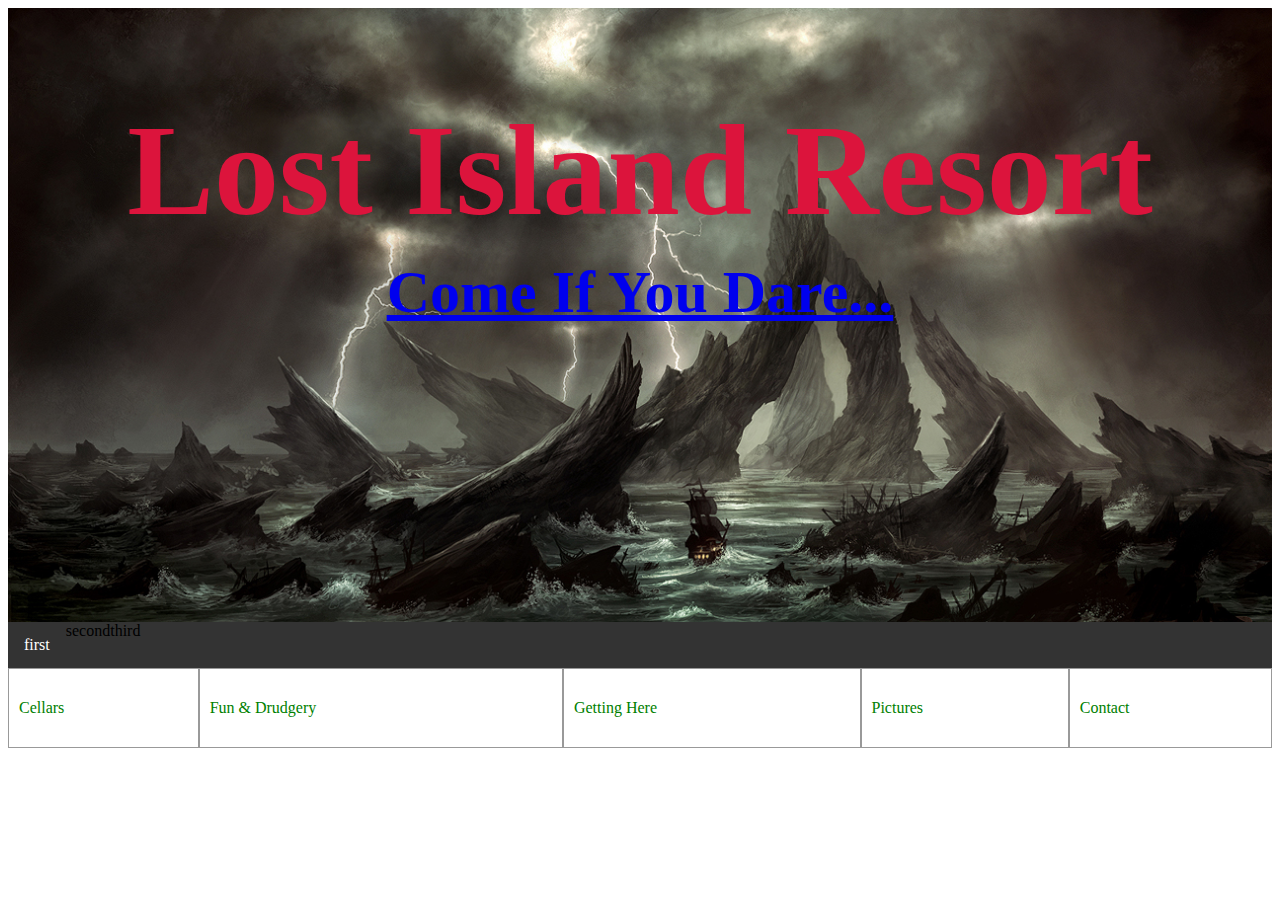
<file: index.html>
<!DOCTYPE html>
<html>
  <head>
    <link href="css/styles.css" rel="stylesheet" type="text/css">
    <title>Lost Island Resort</title>
  </head>
  <body>
    <div class="image">
      <img src="img/mainisland.jpg" alt="creepy and craggity island">
      <h1>Lost Island Resort</h1>
      <h2><a href="room/cellars.html">Come If You Dare...</a></h2>
    </div>
    <nav>
      <ul>
        <li><a href="room/cellars.html">first</a></li>
        <li>second</li>
        <li>third</li>
      </ul>
    </nav>
    <div class="divTable">
      <div class="divTableBody">
        <div class="divTableRow">
          <div class="divTableCell">Cellars</div>
          <div class="divTableCell">Fun & Drudgery</div>
          <div class="divTableCell">Getting Here</div>
          <div class="divTableCell">Pictures</div>
          <div class="divTableCell">Contact</div>
        </div>
      </div>
    </div>
  </body>
</html>
</file>
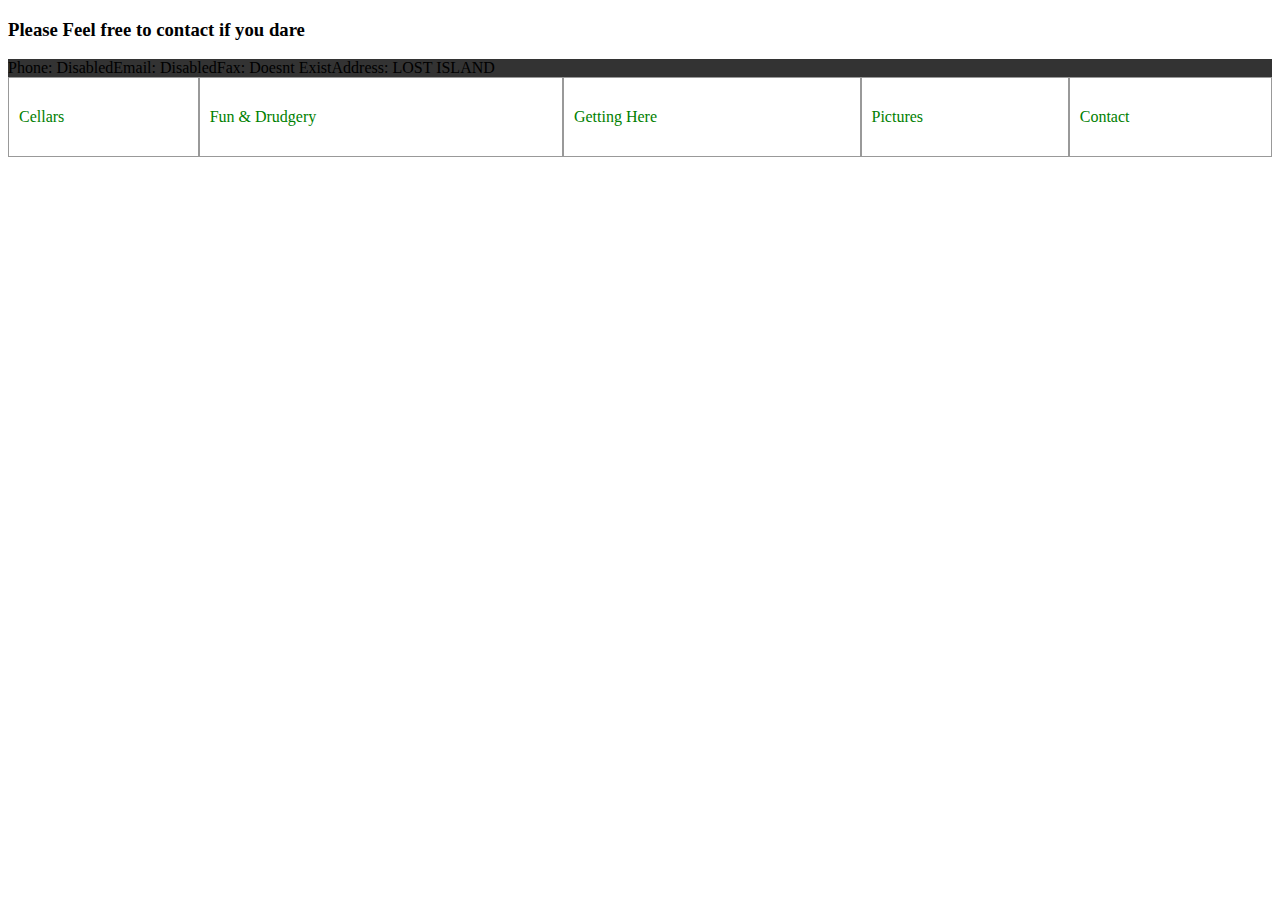
<file: contact/contact.html>
<!DOCTYPE html>
<html>
  <head>
    <link href="../css/styles.css" rel="stylesheet" type="text/css">
    <title>Contact</title>
  </head>

  <body>
    <h3>Please Feel free to contact if you dare</h3>
    <ul>
      <li>Phone: Disabled</li>
      <li>Email: Disabled</li>
      <li>Fax: Doesnt Exist</li>
      <li>Address: LOST ISLAND</li>
    </ul>
    <div class="divTable">
    <div class="divTableBody">
    <div class="divTableRow">
    <div class="divTableCell">Cellars</div>
    <div class="divTableCell">Fun & Drudgery</div>
    <div class="divTableCell">Getting Here</div>
    <div class="divTableCell">Pictures</div>
    <div class="divTableCell">Contact</div>
    </div>
    </div>
    </div>
    <!-- DivTable.com -->
<!--Create Enter If You Dare button over image, link to "Rooms"-->

<!--using tables? create horizontal auto width adjust menu bar-->

<!--copyright and licensing, and design source here-->

</body>


</html>
</file>
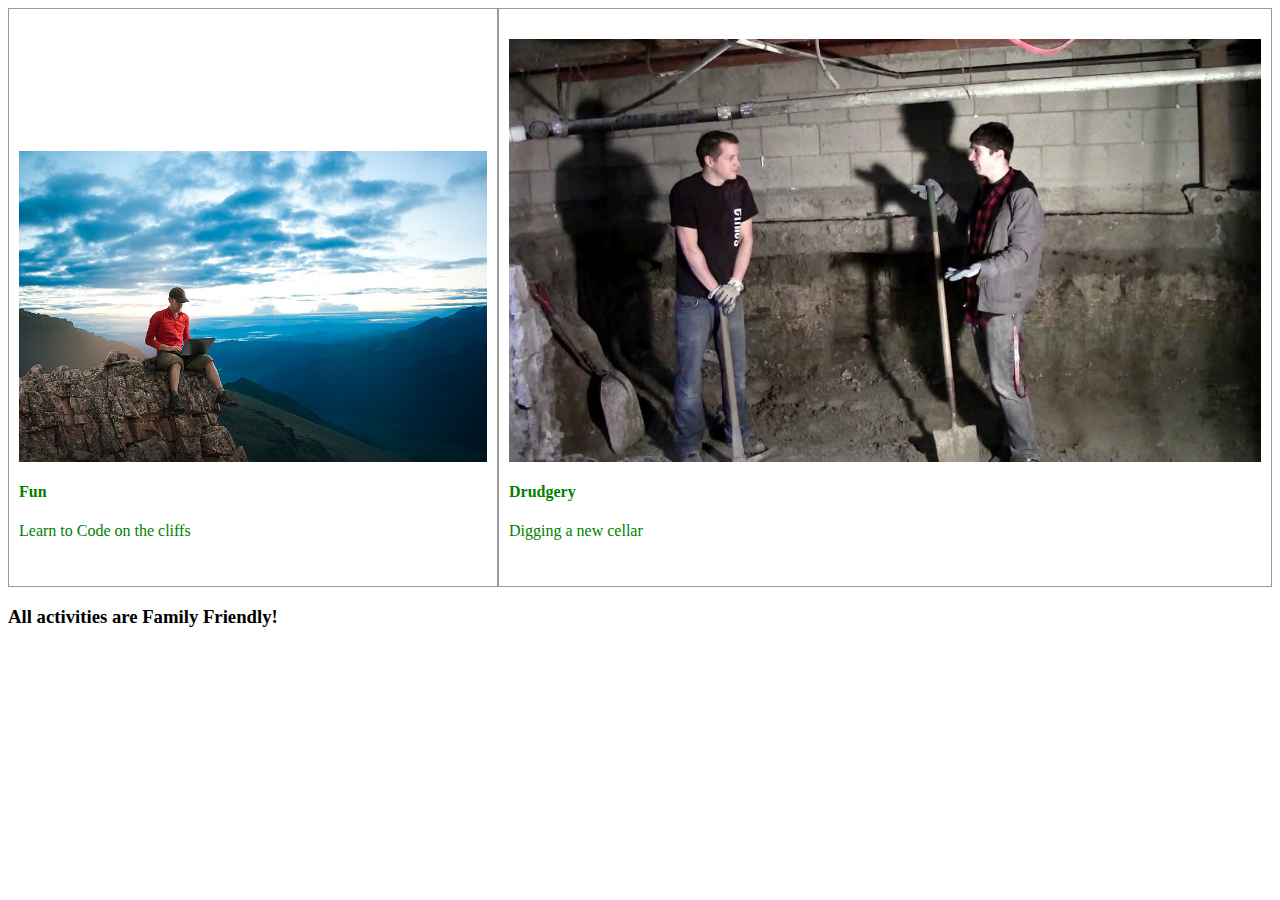
<file: fun/fun.html>
<!DOCTYPE html>
<html>
  <head>
    <link href="../css/styles.css" rel="stylesheet" type="text/css">
    <title>Fun & Drudgery</title>
  </head>
  <body>
    <div class="divTable">
      <div class="divTableBody">
        <div class="divTableRow">
          <div class="divTableCell">
            <img src="../img/cliffs.jpg" alt="">
            <h4>Fun</h4>
            <p>Learn to Code on the cliffs</p>
          </div>
          <div class="divTableCell">
            <img src="../img/digging.jpg" alt="">
            <h4>Drudgery</h4>
            <p>Digging a new cellar</p>
          </div>
        </div>
      </div>
    </div>
    <h3>All activities are Family Friendly! </h3>
  </body>
</html>
</file>
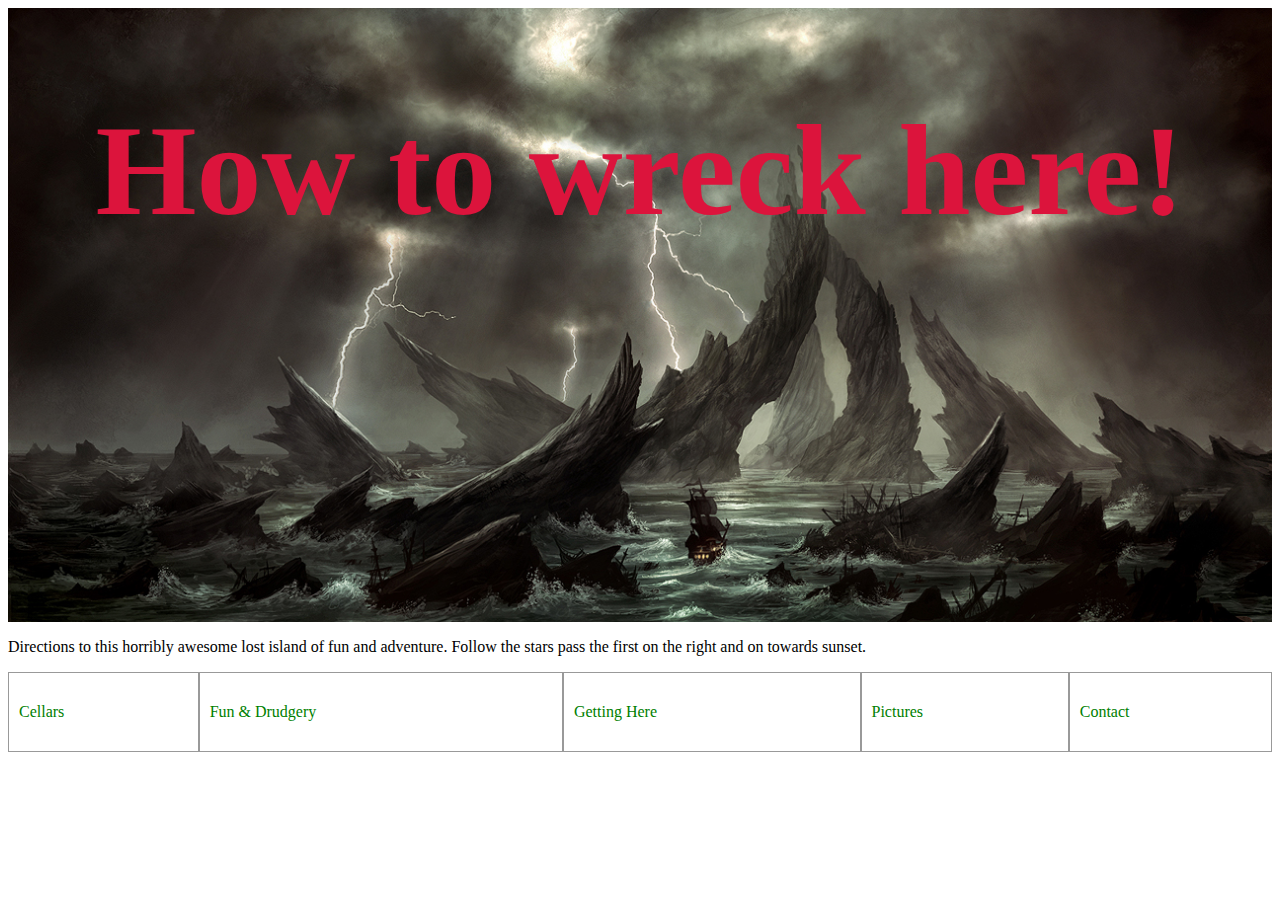
<file: move/get-here.html>
<!DOCTYPE html>
<html>
  <head>
    <link href="../css/styles.css" rel="stylesheet" type="text/css">
    <title>Traveling Here</title>
  </head>
  <body>
    <div class="image">
      <img src="../img/mainisland.jpg" alt="creepy and craggity island">
      <h1>How to wreck here!</h1>
    </div>
    <p>
      Directions to this horribly awesome lost island of fun and adventure. Follow the stars pass the first on the right and on towards sunset.
    </p>
    <div class="divTable">
    <div class="divTableBody">
    <div class="divTableRow">
    <div class="divTableCell">Cellars</div>
    <div class="divTableCell">Fun & Drudgery</div>
    <div class="divTableCell">Getting Here</div>
    <div class="divTableCell">Pictures</div>
    <div class="divTableCell">Contact</div>
    </div>
    </div>
    </div>
    <!-- DivTable.com -->
<!--Create Enter If You Dare button over image, link to "Rooms"-->

<!--using tables? create horizontal auto width adjust menu bar-->

<!--copyright and licensing, and design source here-->

</body>


</html>
</file>
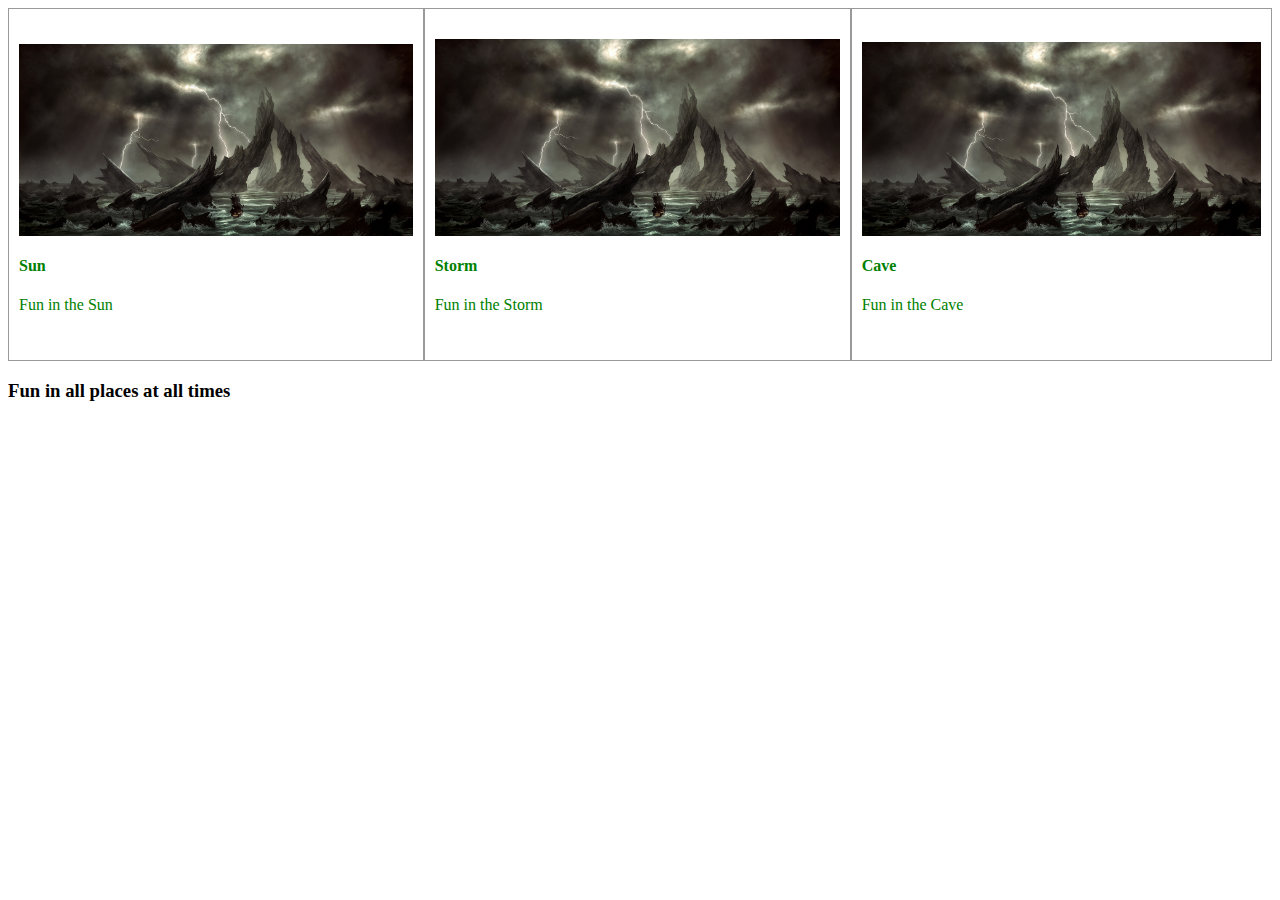
<file: pic/pic.html>
<!DOCTYPE html>
<html>
  <head>
    <link href="../css/styles.css" rel="stylesheet" type="text/css">
    <title>Pictures</title>
  </head>
  <body>
    <div class="divTable">
    <div class="divTableBody">
    <div class="divTableRow">
    <div class="divTableCell">
      <img src="../img/mainisland.jpg" alt="">
      <h4>Sun</h4>
      <p>Fun in the Sun</p>
    </div>
    <div class="divTableCell">
      <img src="../img/mainisland.jpg" alt="">
      <h4>Storm</h4>
      <p>Fun in the Storm</p>
    </div>
    <div class="divTableCell">
      <img src="../img/mainisland.jpg" alt="">
      <h4>Cave</h4>
      <p>Fun in the Cave</p>
    </div>
    </div>
    </div>
    </div>
    <h3>Fun in all places at all times</h3>
  </body>
</html>
</file>
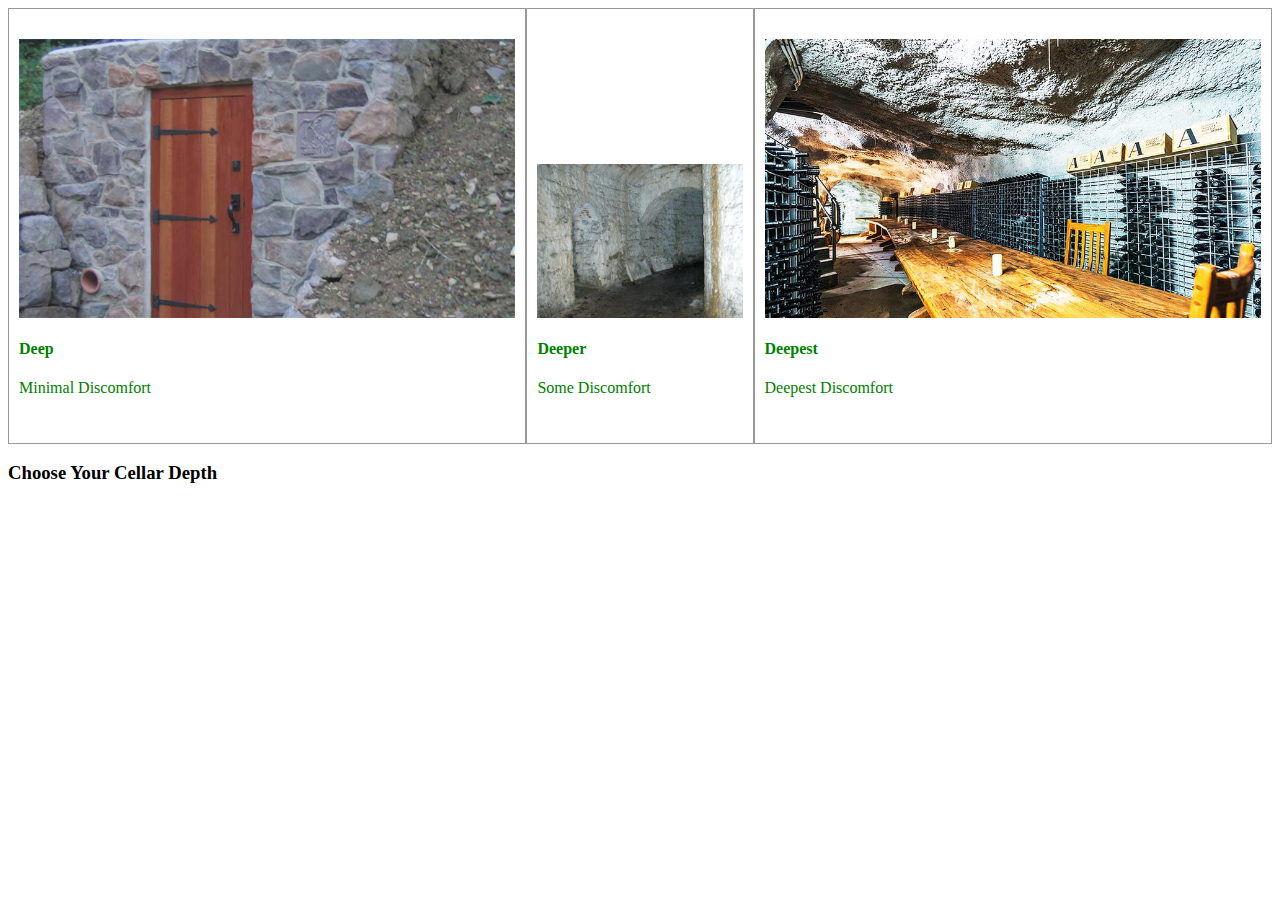
<file: room/cellars.html>
<!DOCTYPE html>
<html>
  <head>
    <link href="../css/styles.css" rel="stylesheet" type="text/css">
    <title>Cellars</title>
  </head>
  <body>
    <div class="divTable">
      <div class="divTableBody">
        <div class="divTableRow">
          <div class="divTableCell">
            <img src="../img/deep.jpg" alt="">
            <h4>Deep</h4>
            <p>Minimal Discomfort</p>
          </div>
          <div class="divTableCell">
            <img src="../img/deeper.jpg" alt="">
            <h4>Deeper</h4>
            <p>Some Discomfort</p>
          </div>
          <div class="divTableCell">
            <img src="../img/deepest.jpg" alt="">
            <h4>Deepest</h4>
            <p>Deepest Discomfort</p>
          </div>
        </div>
      </div>
    </div>
    <h3>Choose Your Cellar Depth</h3>
  </body>
</html>
</file>
<file: css/styles.css>
img {
  display: block;
  width: 100%;
}

.image {
  position:relative;
  width: 100%;
}

h1 {
  position: absolute;
  top: 0px;
  text-align: center;
  font-family: fantasy;
  font-size: 130px;
  width: 100%;
  color: crimson;
}

h2 {
  position: absolute;
  top: 200px;
  text-align: center;
  font-family: fantasy;
  font-size: 60px;
  width: 100%;
  color: crimson;
}

nav {
    display: block;
}

ul {
    list-style-type: none;
    margin: 0;
    padding: 0;
    overflow: hidden;
    background-color: #333;
}

li {
    float: left;
}

li a {
    display: block;
    color: white;
    text-align: center;
    padding: 14px 16px;
    text-decoration: none;
}

/* Change the link color to #111 (black) on hover */
li a:hover {
    background-color: #111;
}

/* DivTable.com */
.divTable{
	display: table;
	width: 100%;
}
.divTableRow {
	display: table-row;
}
.divTableHeading {
	background-color: #EEE;
	display: table-header-group;
}
.divTableCell, .divTableHead {
	border: 1px solid #999999;
	display: table-cell;
	padding: 30px 10px;
  color: green;
}
.divTableHeading {
	background-color: #EEE;
	display: table-header-group;
	font-weight: bold;
}
.divTableFoot {
	background-color: #EEE;
	display: table-footer-group;
	font-weight: bold;
}
.divTableBody {
	display: table-row-group;
}
</file>
